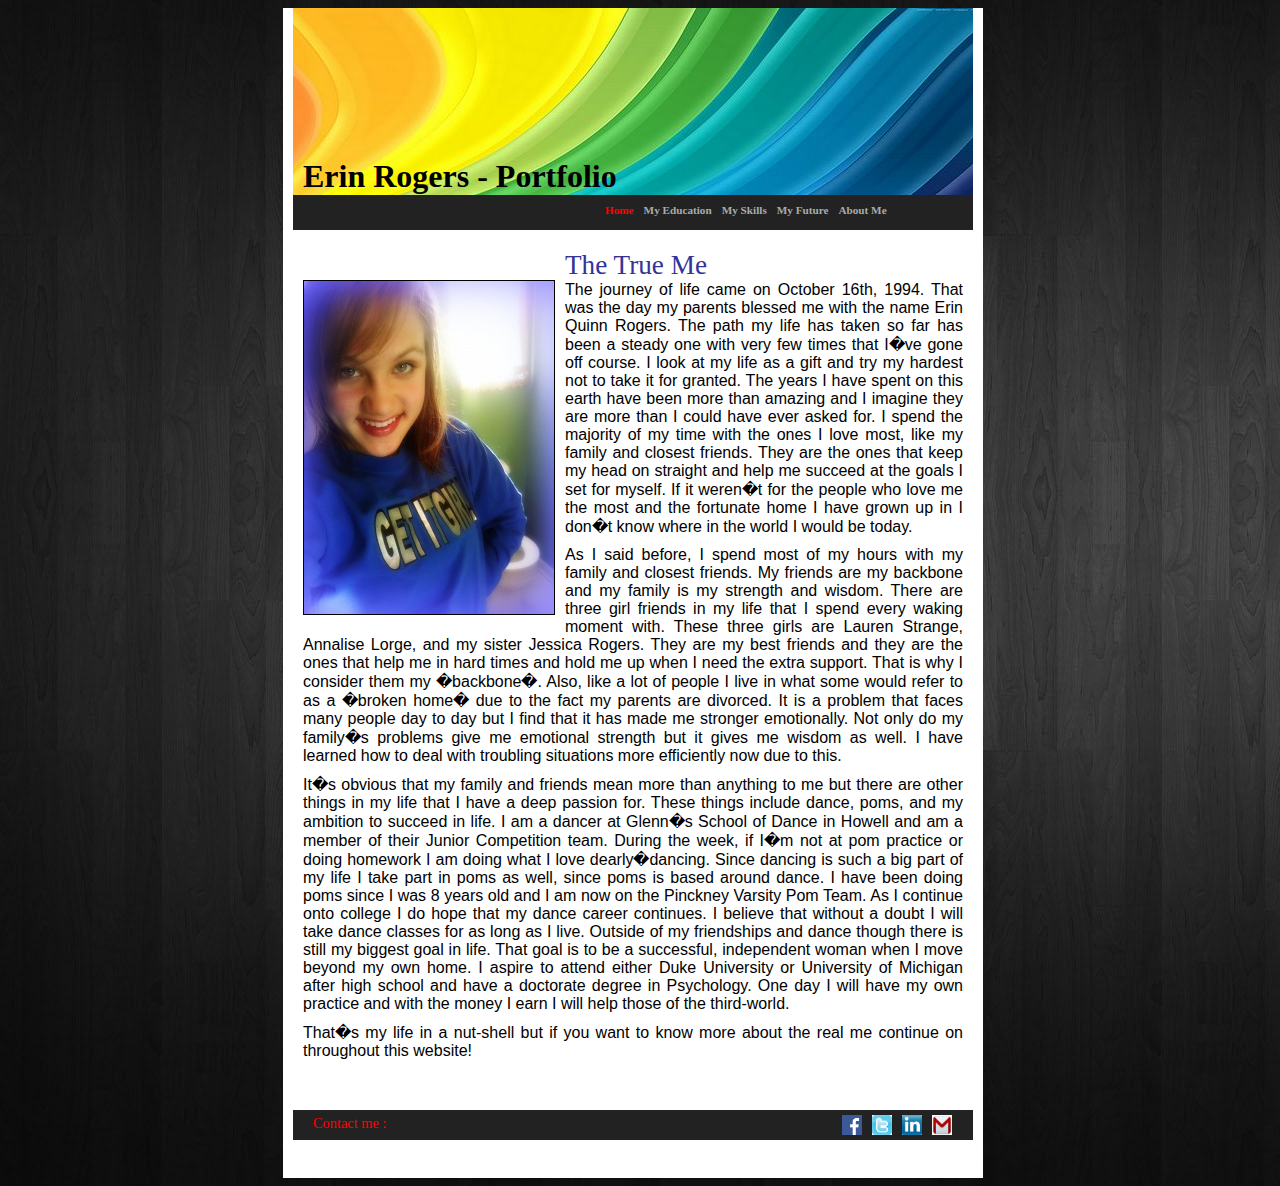
<file: index.html>
<html>
<head>
<title>Erin Rogers-Portfolio-Home</title>
<link href="assignment1_home.css" rel="stylesheet" type="text/css" />
</head>
<body>
<div id="container">
<h1>Erin Rogers - Portfolio</h1>
<div id="subhead">
<a href="index.html"><h2 class="subhead1">Home</h2></a>
<a href="assignment1_myeducation.html"><h2 class="subhead2">My Education</h2></a>
<a href="assignment1_myskills.html"><h2 class="subhead2">My Skills</h2></a>
<a href="assignment1_myfuture.html"><h2 class="subhead2">My Future</h2></a>
<a href="assignment1_aboutme.html"><h2 class="subhead2">About Me</h2></a>
</div>
<div id="content">
<img src="image.jpg" />
<p id="head">The True Me</p>
<p class="text">The journey of life came on October 16th, 1994. That was the day my parents blessed me with the name Erin Quinn Rogers. The path my life has taken so far has been a steady one with very few times that I�ve gone off course. I look at my life as a gift and try my hardest not to take it for granted. The years I have spent on this earth have been more than amazing and I imagine they are more than I could have ever asked for. I spend the majority of my time with the ones I love most, like my family and closest friends. They are the ones that keep my head on straight and help me succeed at the goals I set for myself. If it weren�t for the people who love me the most and the fortunate home I have grown up in I don�t know where in the world I would be today.</p>
<p class="text">As I said before, I spend most of my hours with my family and closest friends. My friends are my backbone and my family is my strength and wisdom. There are three girl friends in my life that I spend every waking moment with. These three girls are Lauren Strange, Annalise Lorge, and my sister Jessica Rogers. They are my best friends and they are the ones that help me in hard times and hold me up when I need the extra support. That is why I consider them my �backbone�. Also, like a lot of people I live in what some would refer to as a �broken home� due to the fact my parents are divorced. It is a problem that faces many people day to day but I find that it has made me stronger emotionally. Not only do my family�s problems give me emotional strength but it gives me wisdom as well. I have learned how to deal with troubling situations more efficiently now due to this.</p>
<p class="text">It�s obvious that my family and friends mean more than anything to me but there are other things in my life that I have a deep passion for. These things include dance, poms, and my ambition to succeed in life. I am a dancer at Glenn�s School of Dance in Howell and am a member of their Junior Competition team. During the week, if I�m not at pom practice or doing homework I am doing what I love dearly�dancing. Since dancing is such a big part of my life I take part in poms as well, since poms is based around dance. I have been doing poms since I was 8 years old and I am now on the Pinckney Varsity Pom Team. As I continue onto college I do hope that my dance career continues. I believe that without a doubt I will take dance classes for as long as I live. Outside of my friendships and dance though there is still my biggest goal in life. That goal is to be a successful, independent woman when I move beyond my own home. I aspire to attend either Duke University or University of Michigan after high school and have a doctorate degree in Psychology. One day I will have my own practice and with the money I earn I will help those of the third-world.</p>
<p class="text">That�s my life in a nut-shell but if you want to know more about the real me continue on throughout this website!</p>
</div>
<div id="footer">
<p>Contact me :</p>
<a href="http://www.facebook.com" target="_blank"><img class="foot" src="facebook.png" />
<a href="http://www.twitter.com" target="_blank"><img class="foot" src="twitter.jpg" />
<a href="http://www.linkedin.com" target="_blank"><img class="foot" src="linkedin.jpg" />
<a href="http://www.gmail.com" target="_blank"><img class="foot" src="gmail.jpg" />
</div>
</div> 
</body>
</html>
</file>
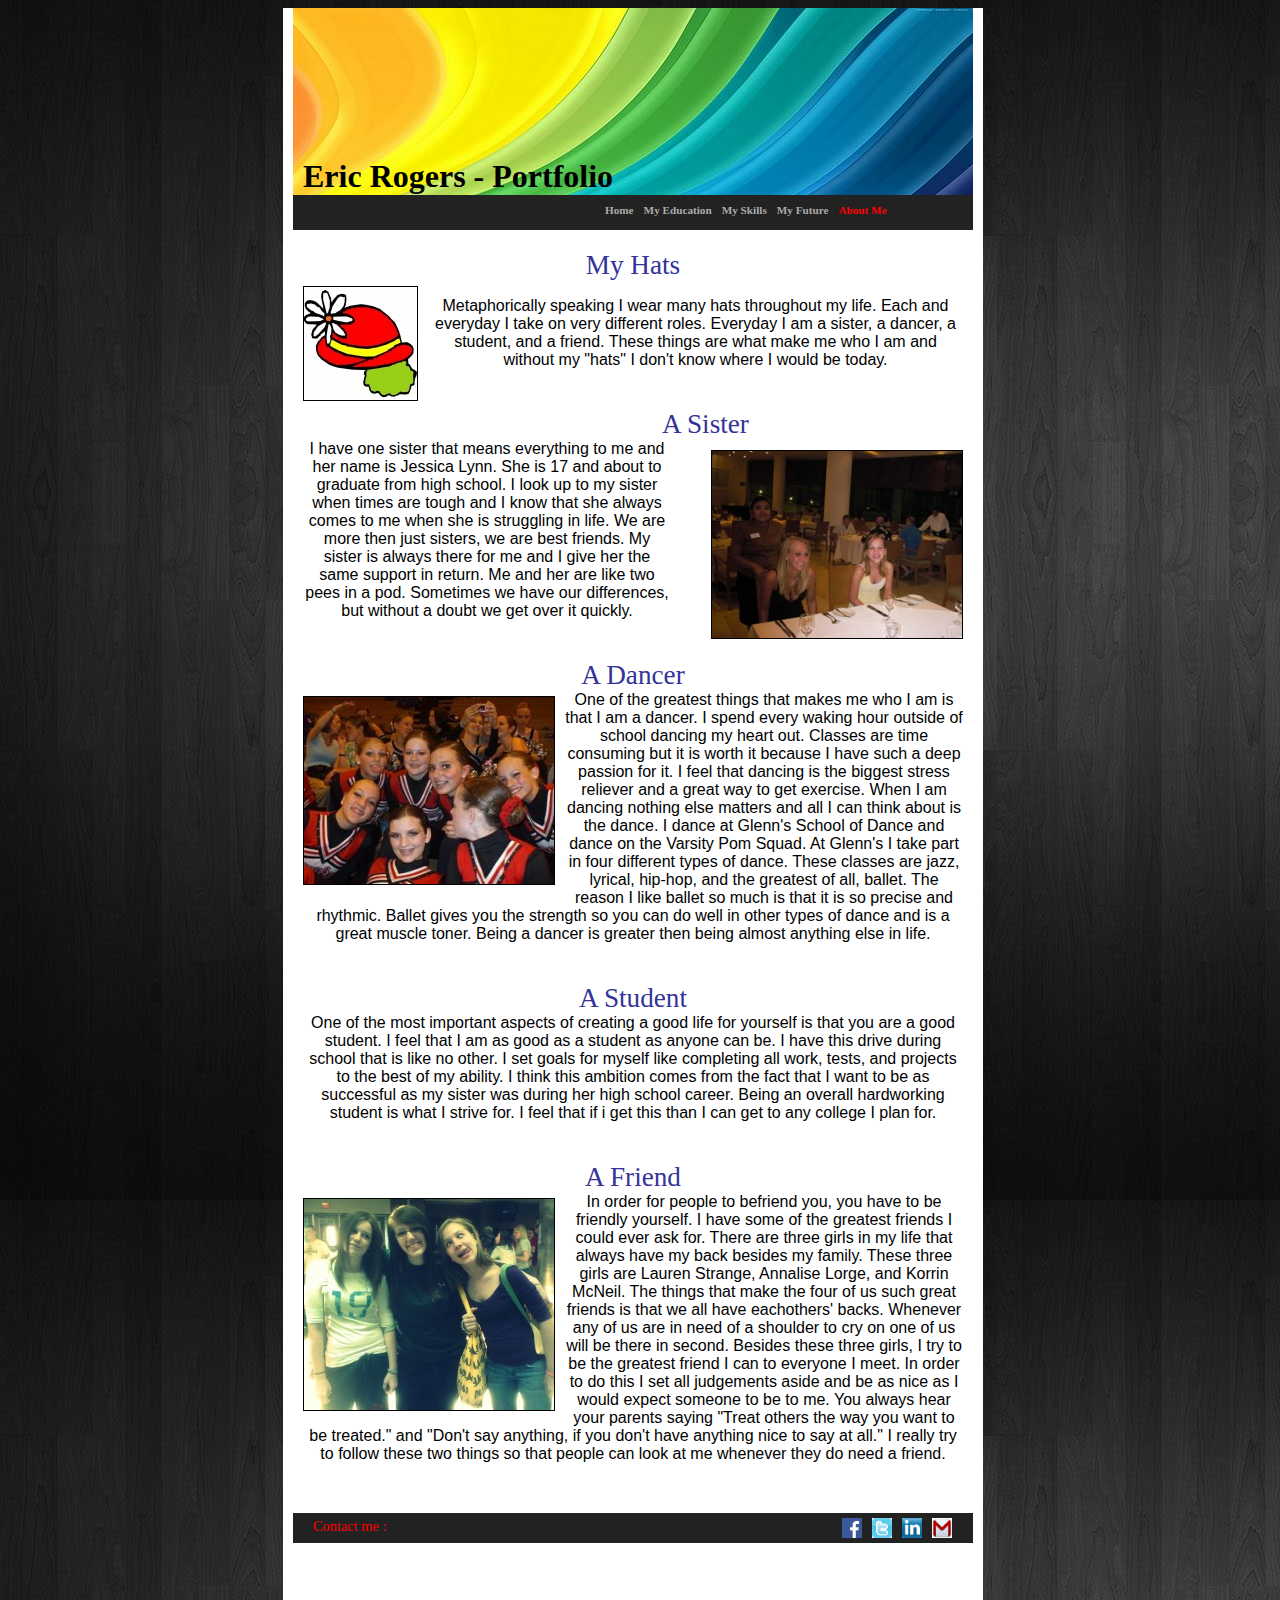
<file: assignment1_aboutme.html>
<html>
<head>
<title>About Me-Erin Rogers-Portfolio</title>
<link href="assignment1_aboutme.css" rel="stylesheet" type="text/css" />
</head>
<body>
<div id="container">
<h1>Eric Rogers - Portfolio</h1>
<div id="subhead">
<a href="index.html"><h2 class="subhead1">Home</h2></a>
<a href="assignment1_myeducation.html"><h2 class="subhead2">My Education</h2></a>
<a href="assignment1_myskills.html"><h2 class="subhead2">My Skills</h2></a>
<a href="assignment1_myfuture.html"><h2 class="subhead2">My Future</h2></a>
<a href="assignment1_aboutme.html"><h2 class="subheadc">About Me</h2></a>
</div>
<div id="content">
<p id="head">My Hats</p>
<img src="hat.jpg" />
<p></p>
<p class="text">Metaphorically speaking I wear many hats throughout my life. Each and everyday I take on very different roles. Everyday I am a sister, a dancer, a student, and a friend. These things are what make me who I am and without my "hats" I don't know where I would be today.</p>
<p id="head">A Sister</p>
<div id ="sister">
<img  src="sister.jpg" />
</div>
<p class="text">I have one sister that means everything to me and her name is Jessica Lynn. She is 17 and about to graduate from high school. I look up to my sister when times are tough and I know that she always comes to me when she is struggling in life. We are more then just sisters, we are best friends. My sister is always there for me and I give her the same support in return. Me and her are like two pees in a pod. Sometimes we have our differences, but without a doubt we get over it quickly.</p>

<p id="head">A Dancer</p>
<img src="dancer.jpg" />
<p class="text">One of the greatest things that makes me who I am is that I am a dancer. I spend every waking hour outside of school dancing my heart out. Classes are time consuming but it is worth it because I have such a deep passion for it. I feel that dancing is the biggest stress reliever and a great way to get exercise. When I am dancing nothing else matters and all I can think about is the dance. I dance at Glenn's School of Dance and dance on the Varsity Pom Squad. At Glenn's I take part in four different types of dance. These classes are jazz, lyrical, hip-hop, and the greatest of all, ballet. The reason I like ballet so much is that it is so precise and rhythmic. Ballet gives you the strength so you can do well in other types of dance and is a great muscle toner. Being a dancer is greater then being almost anything else in life.</p>
<p id="head">A Student</p>
<p class="text">One of the most important aspects of creating a good life for yourself is that you are a good student. I feel that I am as good as a student as anyone can be. I have this drive during school that is like no other. I set goals for myself like completing all work, tests, and projects to the best of my ability. I think this ambition comes from the fact that I want to be as successful as my sister was during her high school career. Being an overall hardworking student is what I strive for. I feel that if i get this than I can get to any college I plan for.</p>
<p id="head">A Friend</p>
<img src="friend.jpg" />
<p class="text">In order for people to befriend you, you have to be friendly yourself. I have some of the greatest friends I could ever ask for. There are three girls in my life that always have my back besides my family. These three girls are Lauren Strange, Annalise Lorge, and Korrin McNeil. The things that make the four of us such great friends is that we all have eachothers' backs. Whenever any of us are in need of a shoulder to cry on one of us will be there in second. Besides these three girls, I try to be the greatest friend I can to everyone I meet. In order to do this I set all judgements aside and be as nice as I would expect someone to be to me. You always hear your parents saying "Treat others the way you want to be treated." and "Don't say anything, if you don't have anything nice to say at all." I really try to follow these two things so that people can look at me whenever they do need a friend.
</div>
<div id="footer">
<p>Contact me :</p>
<a href="http://www.facebook.com" target="_blank"><img class="foot" src="facebook.png" />
<a href="http://www.twitter.com" target="_blank"><img class="foot" src="twitter.jpg" />
<a href="http://www.linkedin.com" target="_blank"><img class="foot" src="linkedin.jpg" />
<a href="http://www.gmail.com" target="_blank"><img class="foot" src="gmail.jpg" />
</div>
</div> 
</body>
</html>
</file>
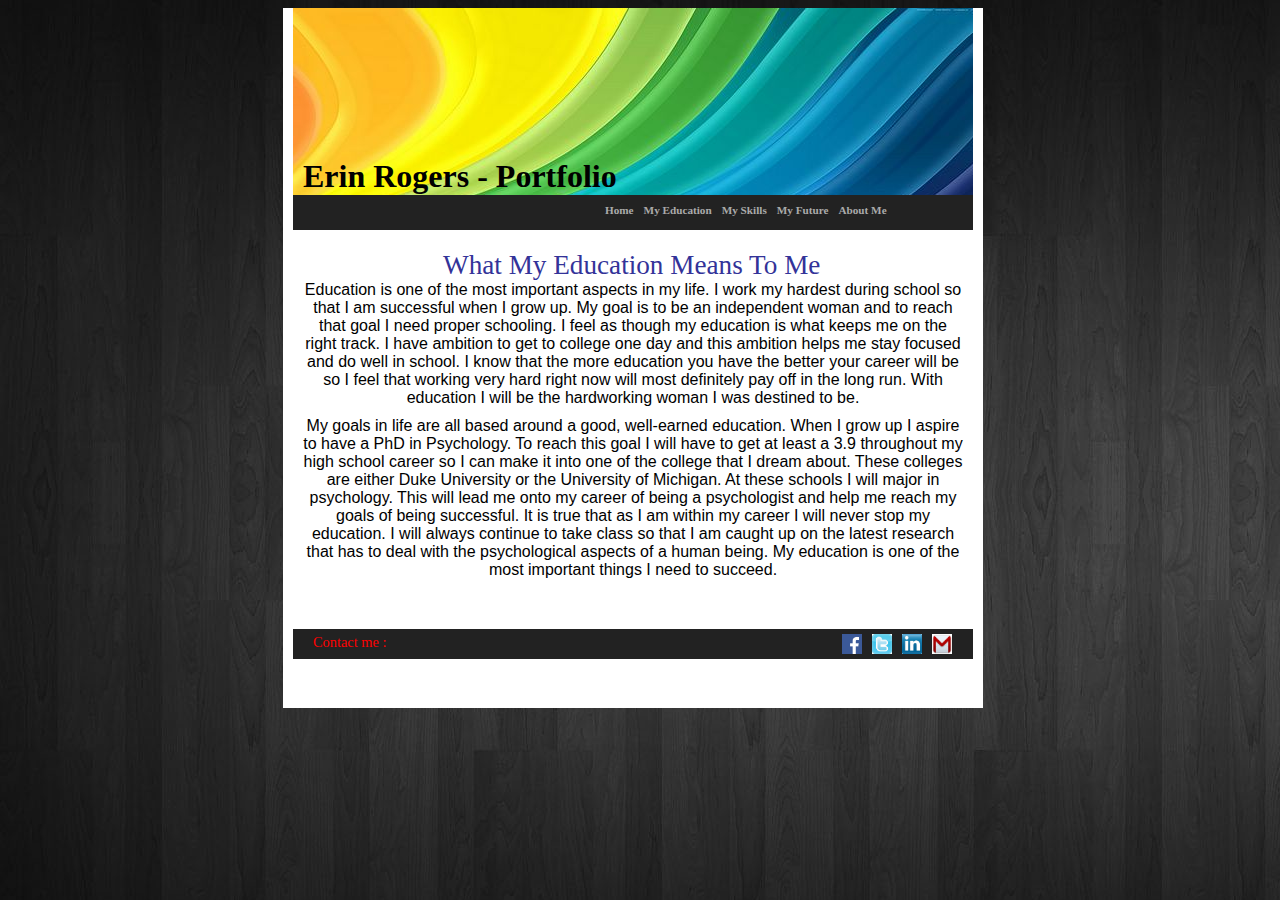
<file: assignment1_myeducation.html>
<html>
<head>
<title>My Education-Erin Rogers-Portfolio</title>
<link href="assignment1_myeducation.css" rel="stylesheet" type="text/css" />
</head>
<body>
<div id="container">
<h1>Erin Rogers - Portfolio</h1>
<div id="subhead">
<a href="index.html"><h2 class="subhead1">Home</h2></a>
<a href="assignment1_myeducation.html"><h2 class="subhead2">My Education</h2></a>
<a href="assignment1_myskills.html"><h2 class="subhead2">My Skills</h2></a>
<a href="assignment1_myfuture.html"><h2 class="subhead2">My Future</h2></a>
<a href="assignment1_aboutme.html"><h2 class="subhead2">About Me</h2></a>
</div>
<div id="content">
<p id="head">What My Education Means To Me</p>
<p class="text">Education is one of the most important aspects in my life. I work my hardest during school so that I am successful when I grow up. My goal is to be an independent woman and to reach that goal I need proper schooling. I feel as though my education is what keeps me on the right track. I have ambition to get to college one day and this ambition helps me stay focused and do well in school. I know that the more education you have the better your career will be so I feel that working very hard right now will most definitely pay off in the long run. With education I will be the hardworking woman I was destined to be.</p>
<p class="text">My goals in life are all based around a good, well-earned education. When I grow up I aspire to have a PhD in Psychology. To reach this goal I will have to get at least a 3.9 throughout my high school career so I can make it into one of the college that I dream about. These colleges are either Duke University or the University of Michigan. At these schools I will major in psychology. This will lead me onto my career of being a psychologist and help me reach my goals of being successful. It is true that as I am within my career I will never stop my education. I will always continue to take class so that I am caught up on the latest research that has to deal with the psychological aspects of a human being. My education is one of the most important things I need to succeed.</p>
</div>
<div id="footer">
<p>Contact me :</p>
<a href="http://www.facebook.com" target="_blank"><img class="foot" src="facebook.png" />
<a href="http://www.twitter.com" target="_blank"><img class="foot" src="twitter.jpg" />
<a href="http://www.linkedin.com" target="_blank"><img class="foot" src="linkedin.jpg" />
<a href="http://www.gmail.com" target="_blank"><img class="foot" src="gmail.jpg" />
</div>
</div>
</body>
</html>
</file>
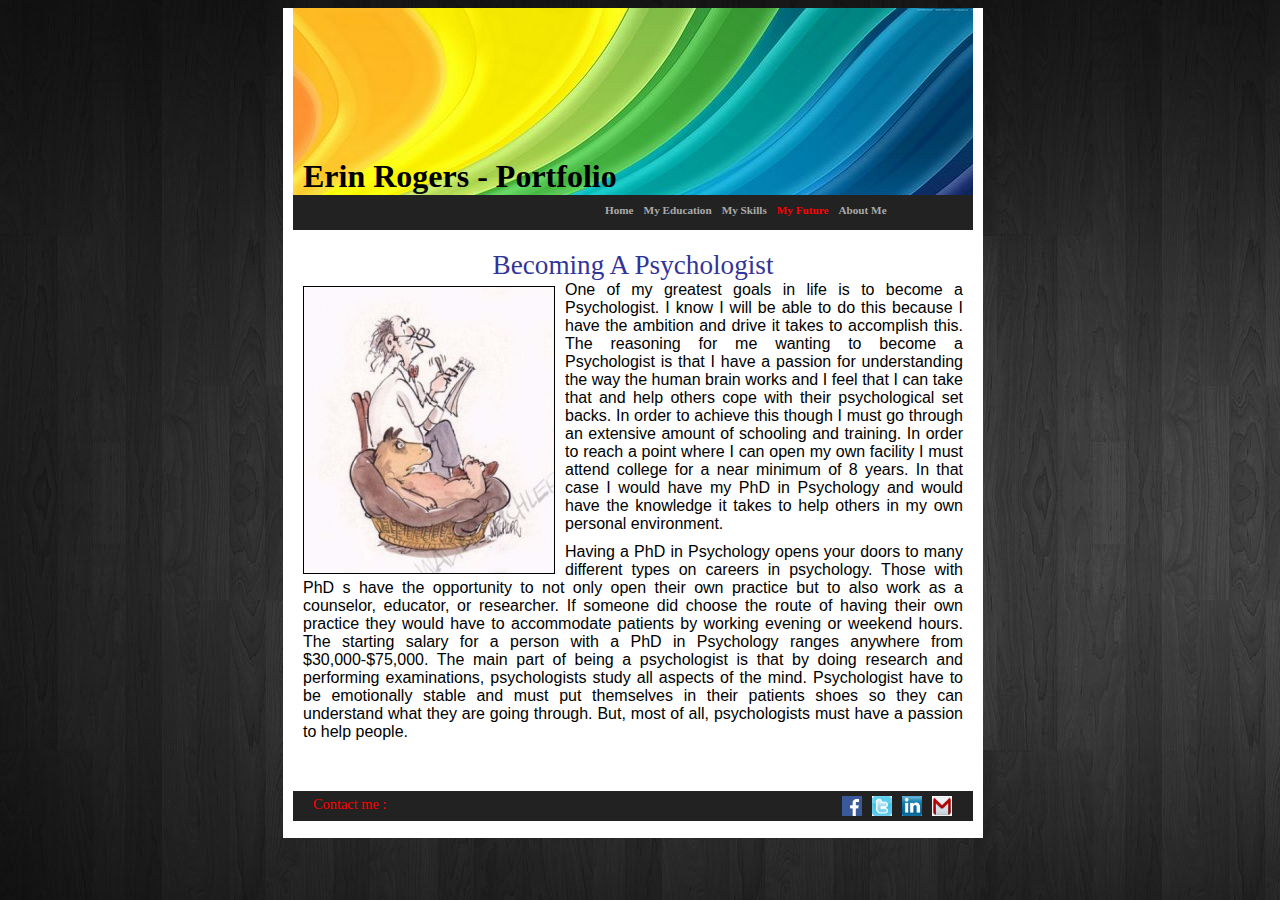
<file: assignment1_myfuture.html>
<html>
<head>
<title>My Future-Erin Rogers-Portfolio</title>
<link href="assignment1_myfuture.css" rel="stylesheet" type="text/css" />
</head>
<body>
<div id="container">
<h1>Erin Rogers - Portfolio</h1>
<div id="subhead">
<a href="index.html"><h2 class="subhead1">Home</h2></a>
<a href="assignment1_myeducation.html"><h2 class="subhead2">My Education</h2></a>
<a href="assignment1_myskills.html"><h2 class="subhead2">My Skills</h2></a>
<a href="assignment1_myfuture.html"><h2 class="subheadc">My Future</h2></a>
<a href="assignment1_aboutme.html"><h2 class="subhead2">About Me</h2></a>
</div>
<div id="content">
<p id="head">Becoming A Psychologist</p>
<img src="future.jpg" />
<p class="text">One of my greatest goals in life is to become a Psychologist. I know I will be able to do this because I have the ambition and drive it takes to accomplish this. The reasoning for me wanting to become a Psychologist is that I have a passion for understanding the way the human brain works and I feel that I can take that and help others cope with their psychological set backs. In order to achieve this though I must go through an extensive amount of schooling and training. In order to reach a point where I can open my own facility I must attend college for a near minimum of 8 years. In that case I would have my PhD in Psychology and would have the knowledge it takes to help others in my own personal environment.</p>
<p class="text">Having a PhD in Psychology opens your doors to many different types on careers in psychology. Those with PhD s have the opportunity to not only open their own practice but to also work as a counselor, educator, or researcher. If someone did choose the route of having their own practice they would have to accommodate patients by working evening or weekend hours. The starting salary for a person with a PhD in Psychology ranges anywhere from $30,000-$75,000. The main part of being a psychologist is that by doing research and performing examinations, psychologists study all aspects of the mind. Psychologist have to be emotionally stable and must put themselves in their patients shoes so they can understand what they are going through. But, most of all, psychologists must have a passion to help people.</p>
</div>
<div id="footer">
<p>Contact me :</p>
<a href="http://www.facebook.com" target="_blank"><img class="foot" src="facebook.png" />
<a href="http://www.twitter.com" target="_blank"><img class="foot" src="twitter.jpg" />
<a href="http://www.linkedin.com" target="_blank"><img class="foot" src="linkedin.jpg" />
<a href="http://www.gmail.com" target="_blank"><img class="foot" src="gmail.jpg" />
</div>
</div> 
</body>
</html>
</file>
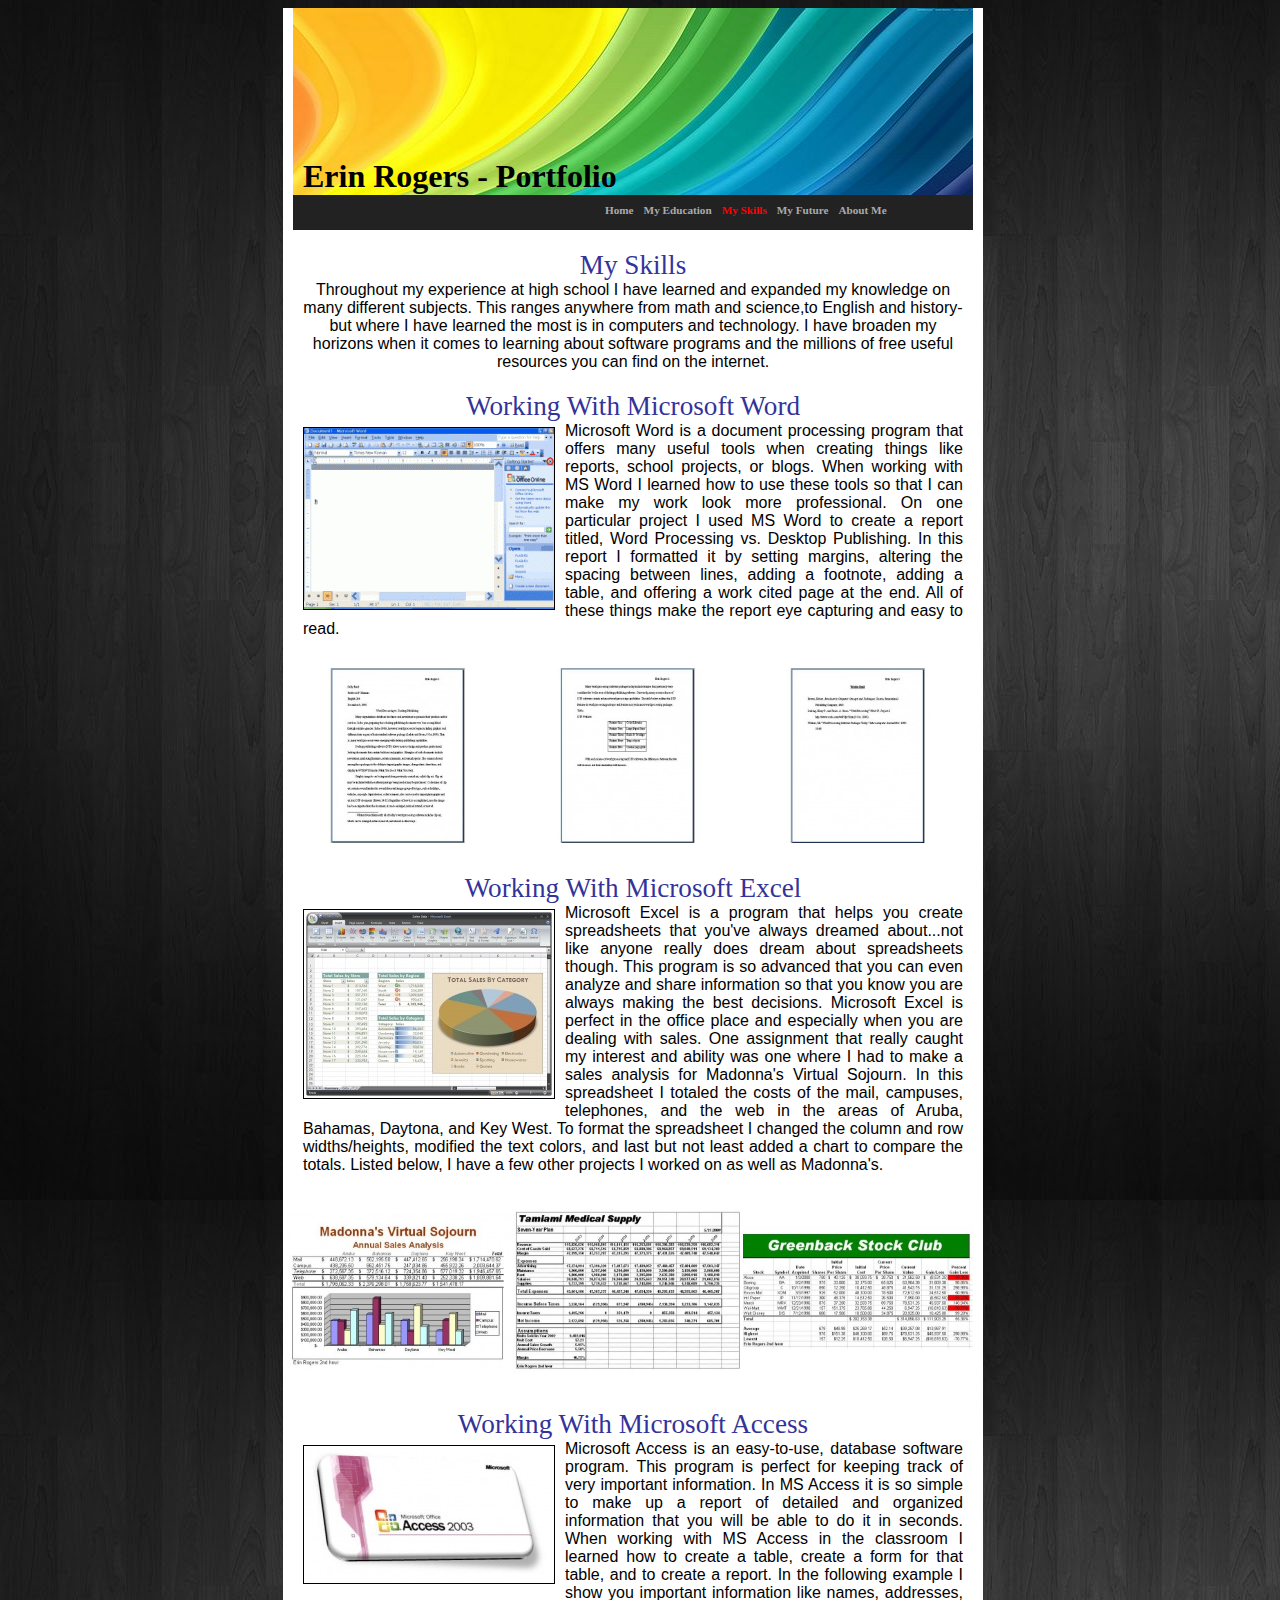
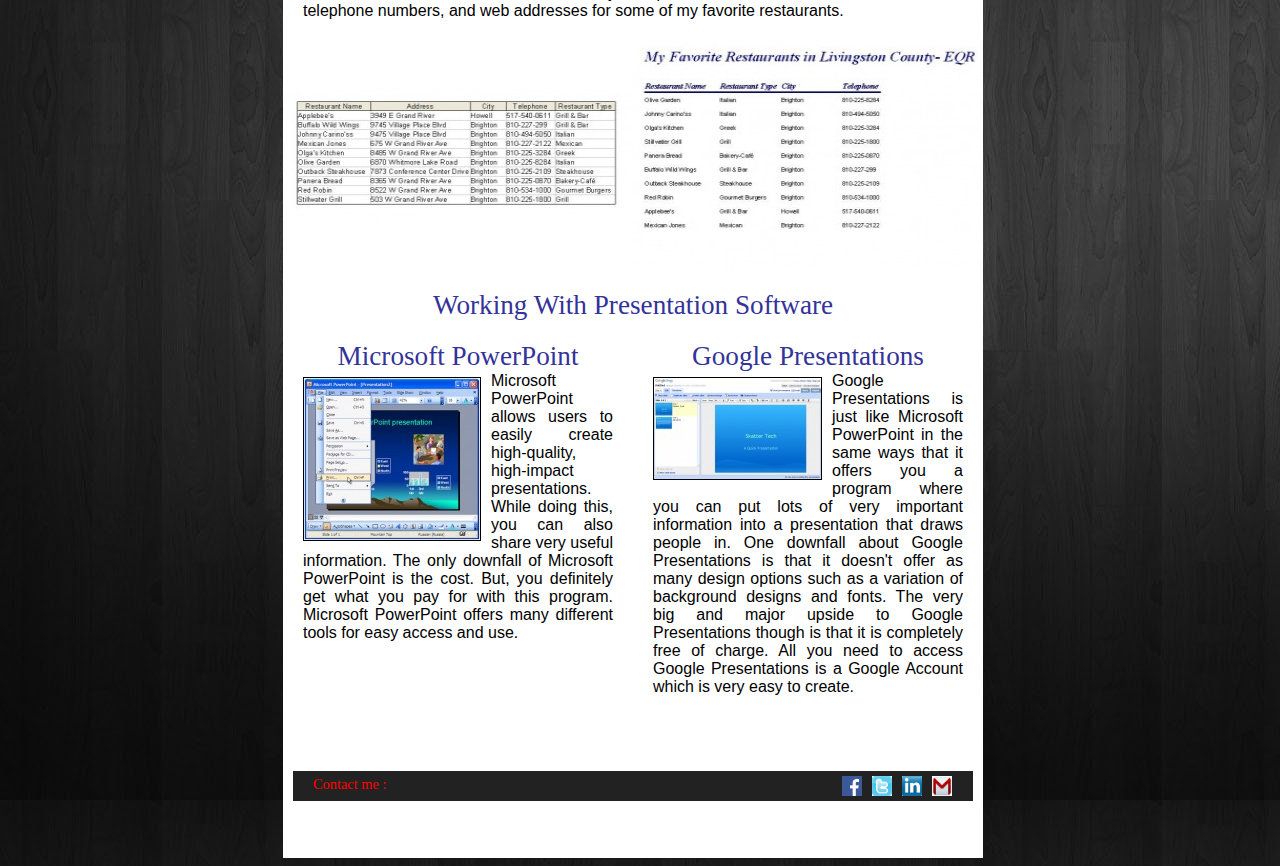
<file: assignment1_myskills.html>
<html>
<head>
<title>My Skills-Erin Rogers-Portfolio</title>
<link href="assignment1_myskills.css" rel="stylesheet" type="text/css" />
</head>
<body>
<div id="container">
<h1>Erin Rogers - Portfolio</h1>
<div id="subhead">
<a href="index.html"><h2 class="subhead1">Home</h2></a>
<a href="assignment1_myeducation.html"><h2 class="subhead2">My Education</h2></a>
<a href="assignment1_myskills.html"><h2 class="subheadc">My Skills</h2></a>
<a href="assignment1_myfuture.html"><h2 class="subhead2">My Future</h2></a>
<a href="assignment1_aboutme.html"><h2 class="subhead2">About Me</h2></a>
</div>
<div id="content">
<p class="head">My Skills</p>
<p class="text1">Throughout my experience at high school I have learned and expanded my knowledge on many different subjects. This ranges anywhere from math and science,to English and history- but where I have learned the most is in computers and technology. I have broaden my horizons when it comes to learning about software programs and the millions of free useful resources you can find on the internet.</p>
<p class="head">Working With Microsoft Word</p>
<img class="office" src="word.gif" />
<p class="text2">Microsoft Word is a document processing program that offers many useful tools when creating things like reports, school projects, or blogs. When working with MS Word I learned how to use these tools so that I can make my work look more professional. On one particular project I used MS Word to create a report titled, Word Processing vs. Desktop Publishing. In this report I formatted it by setting margins, altering the spacing between lines, adding a footnote, adding a table, and offering a work cited page at the end. All of these things make the report eye capturing and easy to read.</p>
<img class="pages" src="wordpage1.jpg" />
<img class="pages" src="wordpage2.jpg" />
<img class="pages" src="wordpage3.jpg" />
<p class="head">Working With Microsoft Excel</p>
<img class="office" src="excel.jpg" />
<p class="text2">Microsoft Excel is a program that helps you create spreadsheets that you've always dreamed about...not like anyone really does dream about spreadsheets though. This program is so advanced that you can even analyze and share information so that you know you are always making the best decisions. Microsoft Excel is perfect in the office place and especially when you are dealing with sales. One assignment that really caught my interest and ability was one where I had to make a sales analysis for Madonna's Virtual Sojourn. In this spreadsheet I totaled the costs of the mail, campuses, telephones, and the web in the areas of Aruba, Bahamas, Daytona, and Key West. To format the spreadsheet I changed the column and row widths/heights, modified the text colors, and last but not least added a chart to compare the totals. Listed below, I have a few other projects I worked on as well as Madonna's.</p>
<img class="pages" src="excelpage1.jpg" />
<img class="pages" src="excelpage2.jpg" />
<img class="pages" src="excelpage3.jpg" />
<p class="head">Working With Microsoft Access</p>
<img class="office" src="access.jpg" />
<p class="text2">Microsoft Access is an easy-to-use, database software program. This program is perfect for keeping track of very important information. In MS Access it is so simple to make up a report of detailed and organized information that you will be able to do it in seconds. When working with MS Access in the classroom I learned how to create a table, create a form for that table, and to create a report. In the following example I show you important information like names,  addresses, telephone numbers, and web addresses for some of my favorite restaurants.</p>
<img class="pages2" src="accesspage1.jpg" />
<img class="pages2" src="accesspage2.jpg" />
<p class="head">Working With Presentation Software</p>
<div class="column">
<p class="head">Microsoft PowerPoint</p>
<img class="office" src="powerpoint.jpg" />
<p class="text2">Microsoft PowerPoint allows users to easily create high-quality, high-impact presentations. While doing this, you can also share very useful information. The only downfall of Microsoft PowerPoint is the cost. But, you definitely get what you pay for with this program. Microsoft PowerPoint offers many different tools for easy access and use.</p>
</div>
<div class="column">
<p class="head">Google Presentations</p>
<img class="office" src="googlepresentations.jpg" />
<p class="text2">Google Presentations is just like Microsoft PowerPoint in the same ways that it offers you a program where you can put lots of very important information into a presentation that draws people in. One downfall about Google Presentations is that it doesn't offer as many design options such as a variation of background designs and fonts. The very big and major upside to Google Presentations though is that it is completely free of charge. All you need to access Google Presentations is a Google Account which is very easy to create.</p>
</div>
</div>
<div id="footer">
<p>Contact me :</p>
<a href="http://www.facebook.com" target="_blank"><img class="foot" src="facebook.png" />
<a href="http://www.twitter.com" target="_blank"><img class="foot" src="twitter.jpg" />
<a href="http://www.linkedin.com" target="_blank"><img class="foot" src="linkedin.jpg" />
<a href="http://www.gmail.com" target="_blank"><img class="foot" src="gmail.jpg" />
</div>
</div>
</body>
</html>
</file>
<file: assignment1_home.css>
body {
background-image: url(background.jpg);
}
#container {
background-color: white;
width: 700px;
height: 1170px;
margin: 0 0 0 275px;
}
h1 {
background-image: url(heading.jpg);
padding: 150px 0 0 10px;
font-size: 2em;
color: #000;
font-family: papyrus;
margin: 0 10px 0 10px;
}
#subhead {
width: 680px;
height: 35px;
margin: 0 10px 0 10px;
background-color: #222;
}
h2.subhead1 {
float: left;
font-size: 0.7em;
padding: 0 5px 0 312px;
color: #F00;
font-family: georgia;
}

h2.subhead2 {
float: left;
font-size: 0.7em;
padding: 0 5px 0 5px;
color: #AAA;
font-family: georgia;
}
h2:hover {color:#339933}
#head {
font-size: 1.7em;
color: #339;
padding: 0 0 0 280px;
margin: 20px 0 0 0; 
}
#content img {
float: left;
margin: 30px 10px 5px 20px;
border: solid;
border-width: 0.1em;
}
#content p.text {
margin: 0 20px 10px 20px;
text-align: justify;
font-family: arial;
font-size: 1em;
}
#footer {
margin: 50px 10px 0 10px;
width: 680px;
height: 30px;
background-color: #222;
}
#footer p {
float: left;
margin: 5px 450px 10px 20px;
font-family: georgia;
font-size: 0.9em;
color: #F00;
}
.foot {
float: left;
margin: 5px 5px 5px 5px;
width: 20px;
height: 20px;
}
</file>
<file: assignment1_aboutme.css>
body {
background-image: url(background.jpg);
}
#container {
background-color: white;
width: 700px;
height: 1600px;
margin: 0 0 0 275px;
}
h1 {
background-image: url(heading.jpg);
padding: 150px 0 0 10px;
font-size: 2em;
color: #000;
font-family: papyrus;
margin: 0 10px 0 10px;
}
#subhead {
width: 680px;
height: 35px;
margin: 0 10px 0 10px;
background-color: #222;
}
h2.subhead1 {
float: left;
font-size: 0.7em;
padding: 0 5px 0 312px;
color: #AAA;
font-family: georgia;
}
h2.subhead2 {
float: left;
font-size: 0.7em;
padding: 0 5px 0 5px;
color: #AAA;
font-family: georgia;
}
h2.subheadc {
float: left;
font-size: 0.7em;
padding: 0 5px 0 5px;
color: #F00;
font-family: georgia;
}
h2:hover {color:#339933}
#head {
font-size: 1.7em;
color: #339;
text-align: center;
margin: 20px 0 0 0; 
}
#content img {
float: left;
margin: 5px 10px 10px 20px;
border: solid;
border-width: 0.1em;
}
#sister {
float: right;
margin: 5px 10px 10px 20px;

}
#content p.text {
margin: 0 20px 40px 20px;
text-align: center;
font-family: arial;
font-size: 1em;
}
#footer {
margin: 50px 10px 0 10px;
width: 680px;
height: 30px;
background-color: #222;
}
#footer p {
float: left;
margin: 5px 450px 10px 20px;
font-family: georgia;
font-size: 0.9em;
color: #F00;
}
.foot {
float: left;
margin: 5px 5px 5px 5px;
width: 20px;
height: 20px;
}
</file>
<file: assignment1_myeducation.css>
body {
background-image: url(background.jpg);
}
#container {
background-color: white;
width: 700px;
height: 700px;
margin: 0 0 0 275px;
}
h1 {
background-image: url(heading.jpg);
padding: 150px 0 0 10px;
font-size: 2em;
color: #000;
font-family: papyrus;
margin: 0 10px 0 10px;
}
#subhead {
width: 680px;
height: 35px;
margin: 0 10px 0 10px;
background-color: #222;
}
h2.subhead1 {
float: left;
font-size: 0.7em;
padding: 0 5px 0 312px;
color: #AAA;
font-family: georgia;
}

h2.subhead2 {
float: left;
font-size: 0.7em;
padding: 0 5px 0 5px;
color: #AAA;
font-family: georgia;
}
h2.subheadc {
float: left;
font-size: 0.7em;
padding: 0 5px 0 5px;
color: #F00;
font-family: georgia;
}
h2:hover {color:#339933}
#head {
font-size: 1.7em;
color: #339;
padding: 0 0 0 160px;
margin: 20px 0 0 0; 
}
#content p.text {
margin: 0 20px 10px 20px;
text-align: center;
font-family: arial;
font-size: 1em;
}
#footer {
margin: 50px 10px 0 10px;
width: 680px;
height: 30px;
background-color: #222;
}
#footer p {
float: left;
margin: 5px 450px 10px 20px;
font-family: georgia;
font-size: 0.9em;
color: #F00;
}
.foot {
float: left;
margin: 5px 5px 5px 5px;
width: 20px;
height: 20px;
}
</file>
<file: assignment1_myfuture.css>
body {
background-image: url(background.jpg);
}
#container {
background-color: white;
width: 700px;
height: 830px;
margin: 0 0 0 275px;
}
h1 {
background-image: url(heading.jpg);
padding: 150px 0 0 10px;
font-size: 2em;
color: #000;
font-family: papyrus;
margin: 0 10px 0 10px;
}
#subhead {
width: 680px;
height: 35px;
margin: 0 10px 0 10px;
background-color: #222;
}
h2.subhead1 {
float: left;
font-size: 0.7em;
padding: 0 5px 0 312px;
color: #AAA;
font-family: georgia;
}
h2.subhead2 {
float: left;
font-size: 0.7em;
padding: 0 5px 0 5px;
color: #AAA;
font-family: georgia;
}
h2.subheadc {
float: left;
font-size: 0.7em;
padding: 0 5px 0 5px;
color: #F00;
font-family: georgia;
}
h2:hover {color:#339933}
#head {
font-size: 1.7em;
color: #339;
text-align: center;
margin: 20px 0 0 0; 
}
#content img {
float: left;
margin: 5px 10px 5px 20px;
border: solid;
border-width: 0.1em;
}
#content p.text {
margin: 0 20px 10px 20px;
text-align: justify;
font-family: arial;
font-size: 1em;
}
#footer {
margin: 50px 10px 0 10px;
width: 680px;
height: 30px;
background-color: #222;
}
#footer p {
float: left;
margin: 5px 450px 10px 20px;
font-family: georgia;
font-size: 0.9em;
color: #F00;
}
.foot {
float: left;
margin: 5px 5px 5px 5px;
width: 20px;
height: 20px;
}
</file>
<file: assignment1_myskills.css>
body {
background-image: url(background.jpg);
}
#container {
background-color: white;
width: 700px;
height: 2450px;
margin: 0 0 0 275px;
}
h1 {
background-image: url(heading.jpg);
padding: 150px 0 0 10px;
font-size: 2em;
color: #000;
font-family: papyrus;
margin: 0 10px 0 10px;
}
#subhead {
width: 680px;
height: 35px;
margin: 0 10px 0 10px;
background-color: #222;
}
h2.subhead1 {
float: left;
font-size: 0.7em;
padding: 0 5px 0 312px;
color: #AAA;
font-family: georgia;
}
.subhead1:hover {color:#339933}
h2.subhead2 {
float: left;
font-size: 0.7em;
padding: 0 5px 0 5px;
color: #AAA;
font-family: georgia;
}
h2.subheadc {
float: left;
font-size: 0.7em;
padding: 0 5px 0 5px;
color: #F00;
font-family: georgia;
}
h2:hover {color:#339933}
.head {
font-size: 1.7em;
color: #339;
text-align: center;
margin: 20px 0 0 0; 
}
.office {
float: left;
margin: 5px 10px 5px 20px;
border: solid;
border-width: 0.1em;
}
#content p.text1 {
margin: 0 20px 10px 20px;
text-align: center;
font-family: arial;
font-size: 1em;
}
#content p.text2 {
margin: 0 20px 10px 20px;
text-align: justify;
font-family: arial;
font-size: 1em;
}
.pages {
float: left;
margin: 20px 0 30px 0;
width: 230px;
height: 175px;
}
.pages2 {
float: left;
margin: 0 0 10px 0;
width: 350px;
height: 250px;
}
.column {
width: 350px;
height: 430px;
margin: 0 0 0 0;
float: left;
}
#footer {
margin: 450px 10px 0 10px;
width: 680px;
height: 30px;
background-color: #222;
}
#footer p {
float: left;
margin: 5px 450px 10px 20px;
font-family: georgia;
font-size: 0.9em;
color: #F00;
}
.foot {
float: left;
margin: 5px 5px 5px 5px;
width: 20px;
height: 20px;
}
</file>
